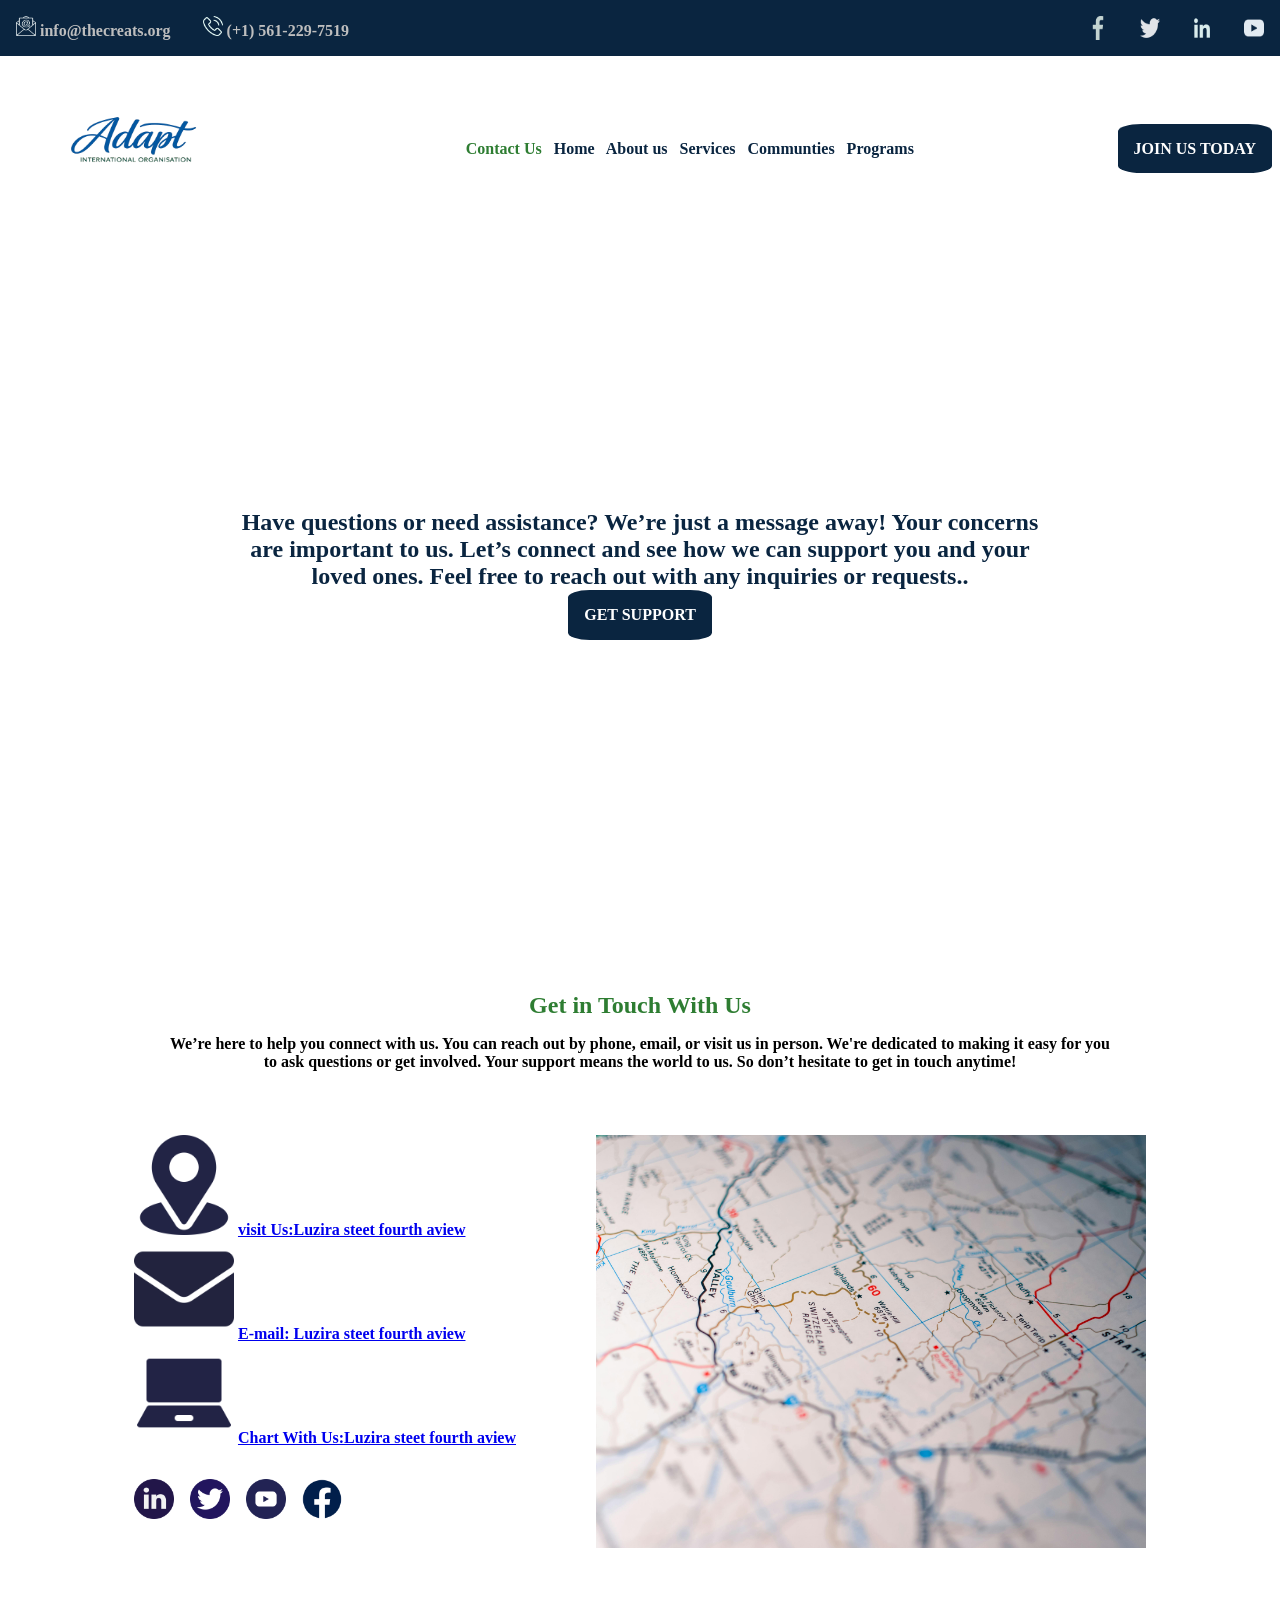
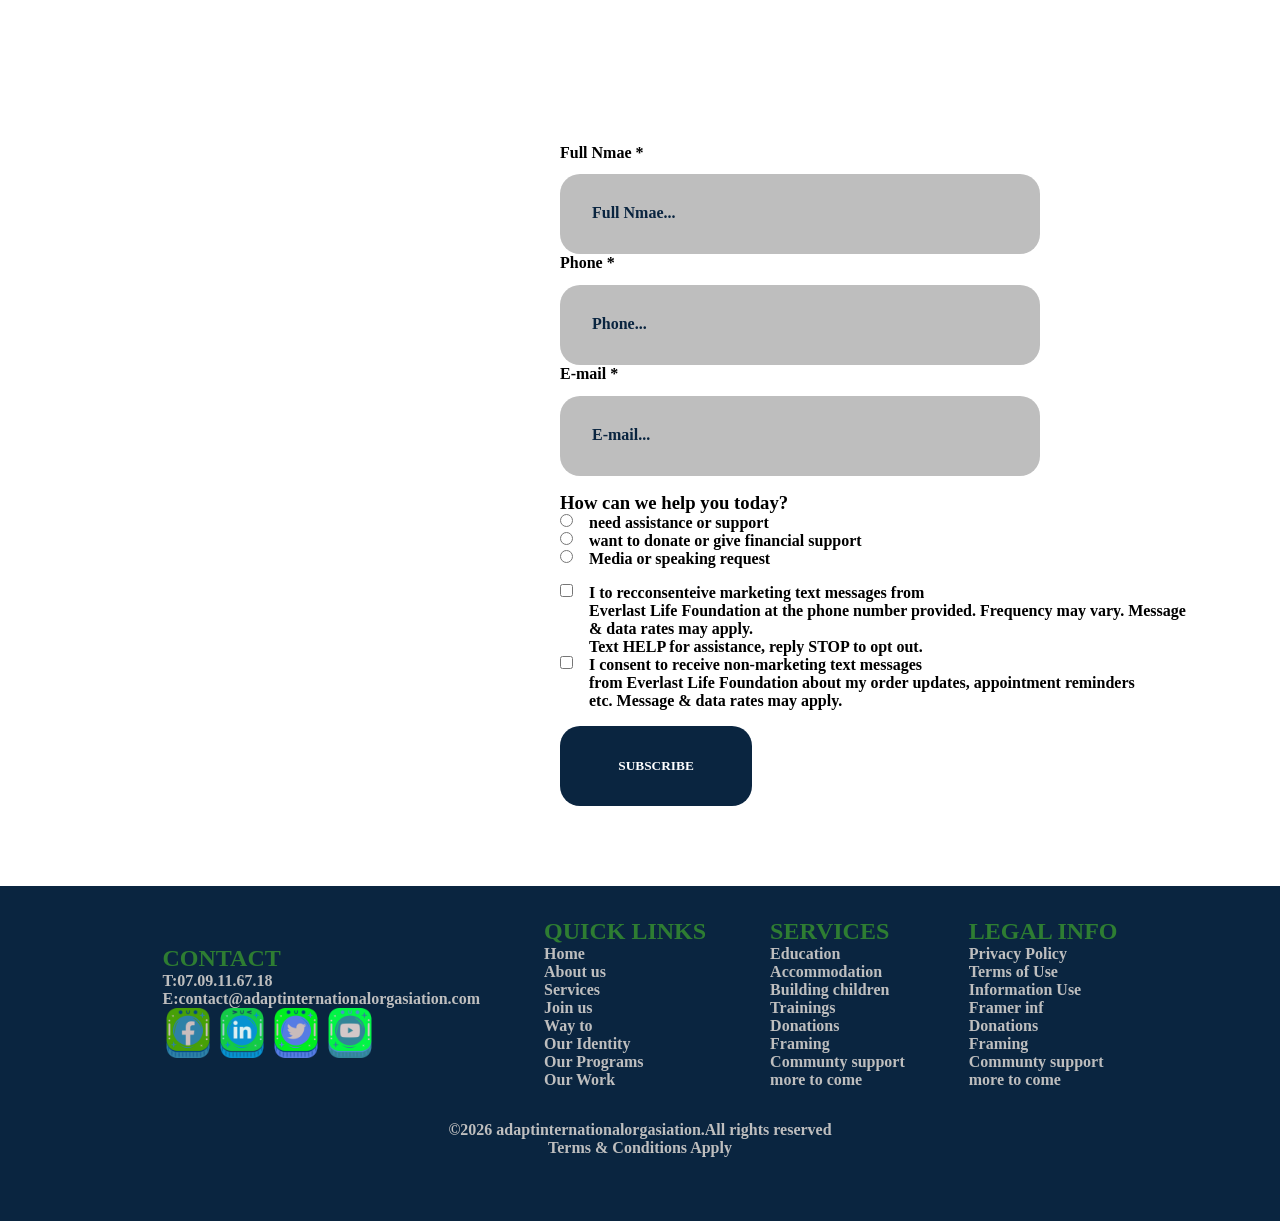
<file: contact us.html>
<!doctype html>
<html lang="en">
  <head>
    <meta charset="UTF-8" />
    <meta name="viewport" content="width=device-width, initial-scale=1.0" />
    <link rel="stylesheet" href="css/contact us.css" />
    <title>Contact-Us.... (AIO) ....</title>
  </head>
  <body>
    <!-- navigation bar -->
    <header>
      <video autoplay loop muted plays-inline class="background-video">
        <source src="images/time.mp4" type="video/mp4" />
      </video>
      <div class="header_nav">
        <div>
          <p>
            <img src="logos and icons/email.png" alt="" /> info@thecreats.org
          </p>
          <p>
            <img src="logos and icons/phone-call.png" alt="" /> (+1)
            561-229-7519
          </p>
        </div>

        <div class="icons">
          <img src="logos and icons/facebook-app-symbol.png" alt="" />
          <img src="logos and icons/twitter.png" alt="" />
          <img src="logos and icons/linkedin (1).png" alt="" />
          <img src="logos and icons/youtube (1).png" alt="" />
        </div>
      </div>

      <nav>
        <div>
          <h1>
            <img
              href="home page.html"
              id="logo"
              src="logos and icons/logo 2.png"
              alt=""
            />
          </h1>
        </div>

        <div class="links">
          <a href="contact us.html" id="solid"> Contact Us</a>
          <a href="home page.html">Home</a>
          <a href="about us.html">About us</a>
          <a href="">Services</a>
          <a href="Our Identity.html">Communties</a>
          <a href="#section2">Programs</a>
        </div>

        <div class="logo">
          <a id="donate" href="#">JOIN US TODAY</a>
        </div>
      </nav>

      <aside class="context">
        <h1>
          Reach Out Anytime. <br />
          <span
            >Have questions or need assistance? We’re just a message away! Your
            concerns are important to us. Let’s connect and see how we can
            support you and your loved ones. Feel free to reach out with any
            inquiries or requests..</span
          >
        </h1>

        <a id="donate" href="#">GET SUPPORT</a>
      </aside>
    </header>

    <!-- main sections -->
    <main>
      <section class="section1">
        <div id="text">
          <h1>Get in Touch With Us</h1>
          <p>
            We’re here to help you connect with us. You can reach out by phone,
            email, or visit us in person. We're dedicated to making it easy for
            you <br />
            to ask questions or get involved. Your support means the world to
            us. So don’t hesitate to get in touch anytime!
          </p>
        </div>

        <article>
          <div>
            <p>
              <img src="new logs/location.png" alt="" width="100px" />
              <a href="#">visit Us:Luzira steet fourth aview</a>
            </p>

            <p>
              <img src="new logs/email.png" alt="" width="100px" />
              <a href="#">E-mail: Luzira steet fourth aview </a>
            </p>

            <p>
              <img src="new logs/laptop-computer.png" alt="" width="100px" />
              <a href="#">Chart With Us:Luzira steet fourth aview</a>
            </p>

            <div id="icons_only">
              <img src="new logs/linkedin.png" alt="" />
              <img src="new logs/twitter.png" alt="" />
              <img src="new logs/youtube.png" alt="" />
              <img src="new logs/communication.png" alt="" />
            </div>
          </div>

          <div>
            <img src="images/map.jpg" alt="" width="550px" />
          </div>
        </article>
      </section>

      <section class="form">
        <form>
          <div class="text">
            <label>Full Nmae <span>*</span></label>
            <input id="inputs" type="text" placeholder="Full Nmae..." />

            <label>Phone <span>*</span></label>
            <input id="inputs" type="tel" placeholder="Phone..." />

            <label>E-mail <span>*</span></label>
            <input id="inputs" type="text" placeholder="E-mail..." />
          </div>

          <div class="radio">
            <h3>How can we help you today?</h3>
            <div class="radios">
              <input type="radio" />
              <p>need assistance or support</p>
            </div>

            <div class="radios">
              <input type="radio" />
              <p>want to donate or give financial support</p>
            </div>

            <div class="radios">
              <input type="radio" />
              <p>Media or speaking request</p>
            </div>
          </div>
          <div class="checkboxes">
            <div class="radios">
              <input type="checkbox" />

              <p>
                I to recconsenteive marketing text messages from <br />
                Everlast Life Foundation at the phone number provided. Frequency
                may vary. Message & data rates may apply. <br />
                Text HELP for assistance, reply STOP to opt out.
              </p>
            </div>

            <div class="radios">
              <input type="checkbox" />
              <p>
                I consent to receive non-marketing text messages <br />
                from Everlast Life Foundation about my order updates,
                appointment reminders <br />
                etc. Message & data rates may apply.
              </p>
            </div>
          </div>

          <button>SUBSCRIBE</button>
        </form>
      </section>
    </main>

    <!-- footer section -->
    <footer>
      <section class="main_section_from_footer">
        <div class="contact_us">
          <h2>CONTACT</h2>
          <p>T:07.09.11.67.18</p>
          <p>E:contact@adaptinternationalorgasiation.com</p>

          <div class="icons">
            <img src="logos and icons/facebook.png" alt="" />
            <img src="logos and icons/linkedin.png" alt="" />
            <img src="logos and icons/twitter (1).png" alt="" />
            <img src="logos and icons/youtube.png" alt="" />
          </div>
        </div>

        <div class="quick_links">
          <h2>QUICK LINKS</h2>
          <a href="">Home</a>
          <a href="">About us</a>
          <a href="">Services</a>
          <a href="">Join us</a>
          <a href="">Way to</a>
          <a href="Our Identity.html">Our Identity</a>
          <a href="our programs.html">Our Programs</a>
          <a href="las part.html">Our Work</a>
        </div>

        <div class="services">
          <h2>SERVICES</h2>
          <p>Education</p>
          <p>Accommodation</p>
          <p>Building children</p>
          <p>Trainings</p>
          <p>Donations</p>
          <p>Framing</p>
          <p>Communty support</p>
          <p>more to come</p>
        </div>

        <div class="legal_info">
          <h2>LEGAL INFO</h2>
          <p>Privacy Policy</p>
          <p>Terms of Use</p>
          <p>Information Use</p>
          <p>Framer inf</p>
          <p>Donations</p>
          <p>Framing</p>
          <p>Communty support</p>
          <p>more to come</p>
        </div>
      </section>

      <section id="section2">
        <p>
          &copy;2026 adaptinternationalorgasiation.All rights reserved
          <br />Terms & Conditions Apply
        </p>
      </section>
    </footer>
  </body>
</html>
</file>
<file: css/contact us.css>
/* all styllins of the pages */


*{
    margin: 0;
    padding: 0;
    border: none;
    box-sizing: border-box;
    font-family: cursive;
    font-weight: 800;
}

:root{
    --drak-blue-lik:#0A2540;
    --green-like : #2E7D32;
    --white-like: white;
    --white-smok-like: rgb(190, 190, 190);
}

body{
    display: flex;
    flex-direction: column;
    justify-content: space-between;
}


/* navigation bar */

.header_nav{
    padding: 1rem;
    background-color: var(--drak-blue-lik);
    color: var(--white-smok-like);
    display: flex;
    justify-content: space-between;
}

.header_nav div{
    display: flex;
    flex-direction: row;
    gap: 2rem;
}

.header_nav div img{
    width: 20px;
}

.header_nav .icons img{
    width: 20px;
}

nav{
    background-color: var(--white-like);
    display: flex;
    justify-content: space-between;
    align-items: center;

}

nav a{
    text-decoration: none;
    color: var(--drak-blue-lik);
    transition: .2s ease-in-out;
    margin-right: .5rem;
    position: relative;
}

 nav .links  a::after {
  content: '';
  position: absolute;
  width: 100%;
  height: 2px; /* Thickness of the line */
  background: var(--drak-blue-lik);
  bottom: 0;
  left: 0;
  transform: scaleX(0); /* Start hidden */
  transform-origin: right; /* Animate from right to left */
  transition: transform 0.3s ease;
}

nav a:hover::after {
  transform: scaleX(1); /* Full width */
}


#solid{
   color: var(--green-like);
}


nav #logo{
    width: 270px;
}

nav #search{
    width: 25px;
    margin-left: 1rem;  
}

#donate{
    border-radius: 15%;
    background-color: var(--drak-blue-lik);
    padding: 1rem;
    color: var(--white-like);
     transition: .3s ease-in-out;
}

#donate:hover{
    background-color: var(--green-like);
     transition: .3s ease-in-out;
}


aside a{
    text-decoration: none;
}


aside{
    margin: 15rem;
    text-align: center;
    color: var(--white-like);
    display: flex;
    flex-direction: column;
    align-items: center;
    justify-content: center;
}

aside span{
    color: var(--drak-blue-lik);
}


.hero-section{
    height: 50px;
    width: 100%;
    padding: 10px;
    margin-bottom: 20px;
}

.background-video{
    position: absolute;
    right: 0;
    bottom: 0;
    z-index: -1;
    position: fixed;
    filter: brightness(50%);
    /* background: rgba(0, 0, 0, 0.7); */
}


@media (min-aspect-ratio:16/9){
    .background-video{
        width: 100%;
        height: auto;
    }
}

@media (max-aspect-ratio:16/9){
    .background-video{
        width: auto;
        height: 100%;
    }
}

/* main sections */
main{
    background-color: var(--white-like);
}

.section1{
    padding: 5rem;
    display:flex;
    flex-direction: column;
    justify-content: center;
    align-items: center;
}

.section1 #text{
    text-align: center;
    margin: 2rem;
}

.section1 h1{
    color: var(--green-like);
    margin-bottom: 1rem;
}

.section1 article{
    padding: 2rem;
    display: flex;
    gap: 5rem;
}

#icons_only{
    margin-top: 2rem;
    display: flex;
    gap: 1rem;
}

#icons_only img{
    width: 40px;
}



/* form */

.form form{
    margin-left: 30rem;
    padding: 5rem;
    display: flex;
    flex-direction: column;
    justify-content: center;
    align-items: start;
    
}

.form form .text input{
    width: 30rem;
    margin-top: .8rem;
}

.form form input{
    padding: 2rem;
    background-color: var(--white-smok-like);
    border-radius: 20px;
}

.form form .radios{
    display: flex;
    flex-direction: row;
    gap: 1rem;
    align-items: start;
}

.form form label{
    margin-left: rem;
}

input::placeholder{
   color: var(--drak-blue-lik);
   font-size: 1rem;

}

.form form div{
    display: flex;
    flex-direction: column;
}

.form form .radio,.checkboxes{
    margin-top: 1rem;
}

.form button{
    margin-top: 1rem;
    padding: 2rem;
    color: var(--white-like);
    border-radius: 20px;
    background-color: var(--drak-blue-lik);
    transition: .2s ease-in-out;
    width: 12rem;
}

.form button:hover{
    background-color: var(--green-like);
    transition: .2s ease-in-out;
}




/* footer */
footer{
    background-color: var(--drak-blue-lik);
    color: var(--white-smok-like);
    padding: 2rem;
}

footer h2{
    color: var(--green-like);
}

.main_section_from_footer{
    display: flex;
    justify-content: center;
    align-items: center;
    gap: 4rem;
}

footer a{
    text-decoration: none;
    color: var(--white-smok-like);
}

footer .quick_links{
    display: flex;
    flex-direction: column;
}


#section2{
    text-align: center;
    margin: 2rem;
}

footer hr .line{
    width: 100vw;
    color: var(--white-like);
}

footer .icons img{
    width: 50px;
}
</file>
